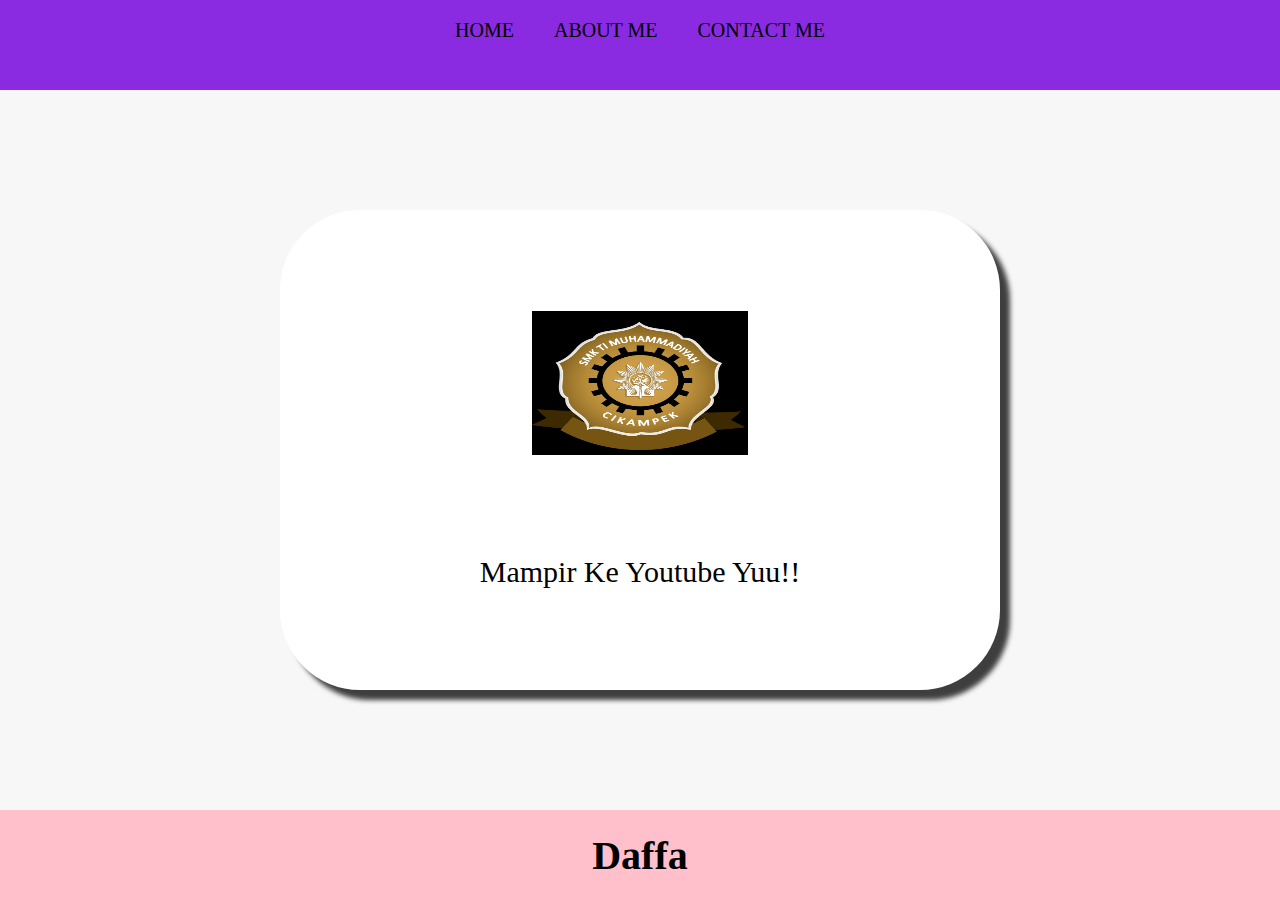
<file: belajar/index.html>
<html>
    <head>
        <title>WEB SAYA</title>
        <link rel="stylesheet" href="style.css" />
    </head>
    <body>
        <div class="container">
                    <!-- NAVIGATION BAR -->
        <div class="container-navbar">
            <ul  class="ul-navbar">  
                <li class="li-navbar">
                    <a href="#" class="a-navbar">HOME</a>
                <li class="li-navbar">
                    <a href="about.html" class="a-navbar">ABOUT ME</a>
                <li class="li-navbar">
                    <a href="contactme.html" class="a-navbar">CONTACT ME</a>
            </ul>
        </div>
        <!-- NAVIGATION SELESAI -->

        <!-- CONTENT 1 -->
        <div class="container-content">
            <a href="https://youtube.com" class="a-content">
                <img src="a.jpg" class="img-content"/>
                <p>Mampir Ke Youtube Yuu!!</p>
            </a>
        </div>
        <!-- CONTENT 1 SELESAI -->

        <!-- FOOTER -->
        <div class="container-footer">
            <h1 class="container-h">Daffa</h1>
        </div>
        <!-- FOOTER SELESAI -->
    </div>

    </body>
</html>
</file>
<file: belajar/style.css>
*, 
html{
    margin: 0;
    padding: 0;
}
.container-navbar{
    background-color: blueviolet;
    width: 100%;
    height: 10vh;
}
.ul-navbar{
    display: flex;
    height: 75px   ;
    justify-content: center;
    align-items: center;
}

.li-navbar{
    list-style-type: none;
    padding: 15px;
    margin: 5px;
    color: white;
    font-size: 20px;
    height: 50%;
}

.li-navbar:hover {
    background-color: pink;
    transition: .2s ease-in-out;
    transition-delay: .1s;
    border-radius: 8px;
}

.a-navbar{
    color: black;
    text-decoration: none;
}

.container-content{
    background-color: #f7f7f7;
    display: flex;
    justify-content: center;
    align-items: center;
    height: 80vh;

}

.a-content{
    background-color: white;
    color: black;
    text-decoration: none;
    font-size: 30px;
    width: 720px;
    height: 480px;
    display: flex;
    flex-direction: column;
    justify-content: space-evenly;
    align-items: center;
    border-radius: 80px;
    box-shadow: 10px 10px 5px 0px rgba(0,0,0,0.75);
-webkit-box-shadow: 10px 10px 5px 0px rgba(0,0,0,0.75);
-moz-box-shadow: 10px 10px 5px 0px rgba(0,0,0,0.75);
}

.img-content{
    width: 30%;
    height: 30%;
}

.container-footer{
    height: 10vh;
    background-color: pink;
    display: flex;
    justify-content: center;
    align-items: center;
}

.container-h{
    font-size: 40px;
}
</file>
